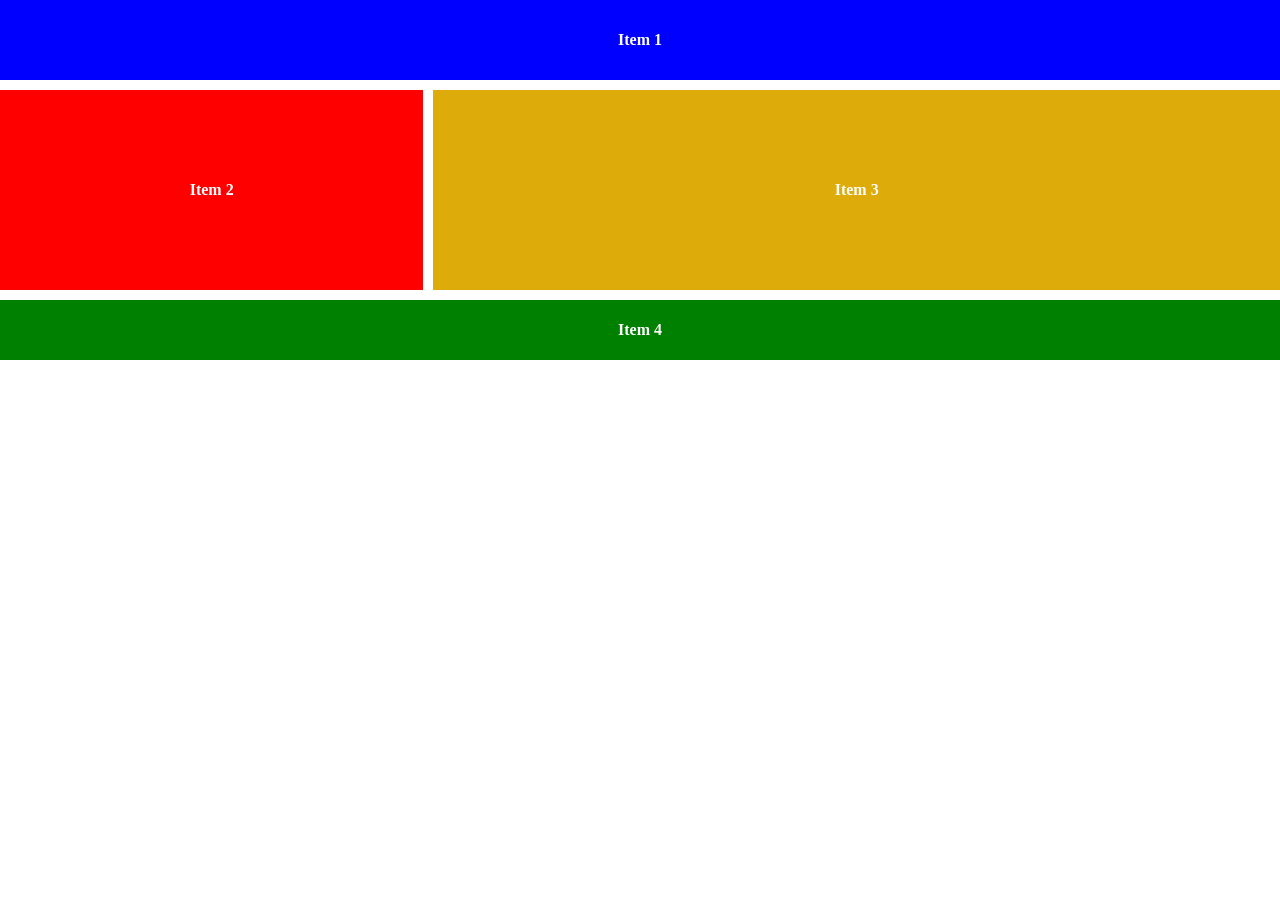
<file: cssgrid.html>
<!DOCTYPE html>
<html lang="en">
<head>
    <meta charset="UTF-8">
    <meta name="viewport" content="width=device-width, initial-scale=1.0">
    <link rel="stylesheet" href="main.css">
    <title>Document</title>
</head>
<body>
        <section class="container">
            <div class="item item-1">Item 1</div>
            <div class="item item-2">Item 2</div>
            <div class="item item-3">Item 3</div>
            <div class="item item-4">Item 4</div>
           
        </section>

        
</body>
</html>
</file>
<file: main.css>
/* --- 1. Variables y Base --- */
:root {
    --bg-color: #f0f4f8;
    --card-bg: rgba(255, 255, 255, 0.7);
    --border-color: rgba(255, 255, 255, 0.8);
    --text-main: #1e293b;
    --text-sub: #64748b;
    --shadow: 0 10px 25px -5px rgba(0, 0, 0, 0.05);
}

* {
    margin: 0;
    padding: 0;
    box-sizing: border-box;
}

.body{
    padding: 20px;
}

.container {
    display: grid;
    grid-template-areas: 
        "head head"
        "menu main"
        "foot foot";

    grid-template-columns: 1fr 2fr;
    grid-template-rows: 80px 200px 60px;
    gap: 10px;
    
    
}
.item-1 {
        grid-area: head;
        background: blue;
    }
.item-2 {
    grid-area: menu;
    background: red;
}
.item-3{
    grid-area: main;
    background: rgb(221, 172, 10);
}

.item-4{
    grid-area: foot;
    background: green;
}

.item{
    display: flex;
    justify-content: center;
    align-items: center;
    color: white;
    font-weight: bold;
}
</file>
